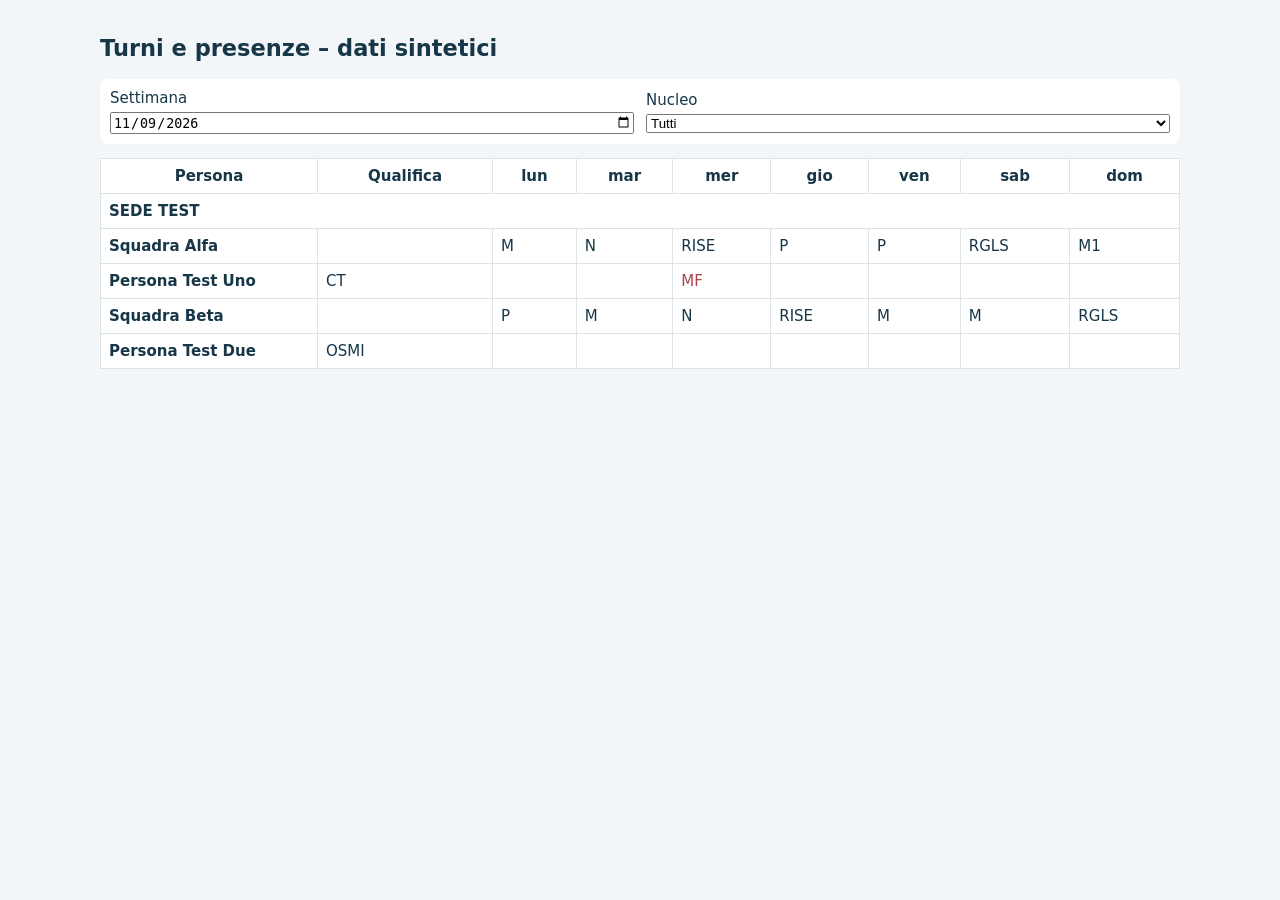
<file: tests/fixtures/mobile-shifts.html>
<!doctype html><html lang="it"><head><meta charset="utf-8"><meta name="viewport" content="width=device-width,initial-scale=1"><title>UMTE QA sintetico</title><link rel="stylesheet" href="../../mobile-polish.css"><link rel="stylesheet" href="../../mobile-shift-cards.css"><style>body{font:15px system-ui;margin:0;background:#f3f6f8;color:#173749}.view{max-width:1080px;margin:0 auto;padding:16px} .toolbar{display:flex;gap:12px;align-items:center;background:white;padding:10px;border-radius:8px;margin-bottom:14px}.toolbar label{display:grid;gap:5px;flex:1}.table-scroll{overflow-x:auto;background:white}.shift-table{border-collapse:collapse;min-width:950px;width:100%} .shift-table th,.shift-table td{border:1px solid #dce4e8;padding:8px}.shift-table .person-cell{width:200px}.shift-code{color:#a9434d}</style></head><body><main class="view"><section id="shifts"><h1>Turni e presenze – dati sintetici</h1><div class="toolbar"><label>Settimana<input type="date" value="2026-11-09"></label><label>Nucleo<select><option>Tutti</option></select></label></div><div class="table-scroll"><table class="shift-table"><thead><tr id="shiftHead"><th>Persona</th><th>Qualifica</th><th>lun</th><th>mar</th><th>mer</th><th>gio</th><th>ven</th><th>sab</th><th>dom</th></tr></thead><tbody id="shiftBody"><tr class="nucleus-row"><td colspan="9"><strong>SEDE TEST</strong></td></tr><tr class="team-row"><td><strong>Squadra Alfa</strong></td><td></td><td><span class="team-shift">M</span></td><td><span class="team-shift">N</span></td><td><span class="team-shift">RISE</span></td><td><span class="team-shift">P</span></td><td><span class="team-shift">P</span></td><td><span class="team-shift">RGLS</span></td><td><span class="team-shift">M1</span></td></tr><tr class="member-row"><td class="person-cell"><strong>Persona Test Uno</strong></td><td>CT</td><td data-day-person="T1" data-day-date="2026-11-09"><span class="same-team"></span></td><td data-day-person="T1" data-day-date="2026-11-10"><span class="same-team"></span></td><td data-day-person="T1" data-day-date="2026-11-11"><span class="shift-code changed">MF</span></td><td data-day-person="T1" data-day-date="2026-11-12"><span class="same-team"></span></td><td data-day-person="T1" data-day-date="2026-11-13"><span class="same-team"></span></td><td data-day-person="T1" data-day-date="2026-11-14"><span class="same-team"></span></td><td data-day-person="T1" data-day-date="2026-11-15"><span class="same-team"></span></td></tr><tr class="team-row"><td><strong>Squadra Beta</strong></td><td></td><td><span class="team-shift">P</span></td><td><span class="team-shift">M</span></td><td><span class="team-shift">N</span></td><td><span class="team-shift">RISE</span></td><td><span class="team-shift">M</span></td><td><span class="team-shift">M</span></td><td><span class="team-shift">RGLS</span></td></tr><tr class="member-row"><td class="person-cell"><strong>Persona Test Due</strong></td><td>OSMI</td><td data-day-person="T2" data-day-date="2026-11-09"><span class="same-team"></span></td><td data-day-person="T2" data-day-date="2026-11-10"><span class="same-team"></span></td><td data-day-person="T2" data-day-date="2026-11-11"><span class="same-team"></span></td><td data-day-person="T2" data-day-date="2026-11-12"><span class="same-team"></span></td><td data-day-person="T2" data-day-date="2026-11-13"><span class="same-team"></span></td><td data-day-person="T2" data-day-date="2026-11-14"><span class="same-team"></span></td><td data-day-person="T2" data-day-date="2026-11-15"><span class="same-team"></span></td></tr></tbody></table></div></section></main><script>window.__dayClicks=[];document.querySelectorAll('td[data-day-person]').forEach(td=>td.addEventListener('click',()=>window.__dayClicks.push(td.dataset.dayPerson+':'+td.dataset.dayDate)));</script><script src="../../mobile-shift-cards.js"></script></body></html>
</file>
<file: mobile-polish.css>
/* UMTE mobile polish 2026-11-08. Strictly mobile; desktop intentionally untouched. */
@media screen and (max-width: 820px) {
  #shifts>.toolbar, #shiftWeeklyPanel>.toolbar, #shiftMonthlyPanel>.toolbar,
  #reports>.toolbar, #activities>.toolbar, #people>.toolbar,
  #competencies>.toolbar, #training>.toolbar {
    display:grid!important;
    grid-template-columns:minmax(0,1fr)!important;
    grid-auto-rows:min-content!important;
    align-items:start!important;
    align-content:start!important;
    justify-content:stretch!important;
    height:auto!important; min-height:0!important;
    width:100%!important; min-width:0!important;
    gap:9px!important; padding:12px!important;
    box-sizing:border-box!important;
  }
  #shifts>.toolbar>*, #shiftWeeklyPanel>.toolbar>*, #shiftMonthlyPanel>.toolbar>*,
  #reports>.toolbar>*, #activities>.toolbar>*, #people>.toolbar>*,
  #competencies>.toolbar>*, #training>.toolbar>* {
    display:block; height:auto!important; min-height:0!important;
    width:100%!important; min-width:0!important;
    max-width:100%!important; flex:0 0 auto!important;
    flex-grow:0!important; flex-shrink:0!important; flex-basis:auto!important;
    align-self:start!important; margin:0!important;
    box-sizing:border-box!important;
  }
  #shifts>.toolbar>label, #shiftWeeklyPanel>.toolbar>label,
  #shiftMonthlyPanel>.toolbar>label, #reports>.toolbar>label,
  #activities>.toolbar>label, #people>.toolbar>label {
    display:grid!important; grid-template-columns:minmax(0,1fr)!important;
    gap:6px!important; align-items:start!important;
    align-content:start!important; font-size:12px!important;
  }
  #shifts .toolbar input:not([type=checkbox]),
  #shifts .toolbar select,
  #reports .toolbar input:not([type=checkbox]),
  #reports .toolbar select,
  #activities .toolbar input:not([type=checkbox]),
  #activities .toolbar select {
    width:100%!important; min-width:0!important; max-width:100%!important;
    height:44px!important; min-height:44px!important;
    margin:0!important; padding:9px 12px!important;
    box-sizing:border-box!important; font-size:16px!important;
  }
  #shiftWeeklyPanel>.toolbar>.week-control,
  #activities .toolbar>.week-control {
    display:grid!important;
    grid-template-columns:42px minmax(0,1fr) 42px!important;
    gap:7px!important; align-items:end!important;
    flex:0 0 auto!important;
  }
  #shiftWeeklyPanel .week-control>button,
  #activities .week-control>button {
    width:42px!important; height:44px!important;
    min-height:44px!important; padding:4px!important;
  }
  #shiftWeeklyPanel .week-control label,
  #activities .week-control label { min-width:0!important; display:grid!important; gap:5px!important; }
  #shiftMonthlyPanel>.toolbar>.print-choice {
    display:flex!important; align-items:center!important;
    gap:9px!important; flex-direction:row!important;
    min-height:32px!important; line-height:1.4!important; font-size:12px!important;
  }
  #shiftMonthlyPanel>.toolbar>.print-choice input {
    width:18px!important; min-width:18px!important;
    height:18px!important; min-height:18px!important;
    margin:0!important;
  }
  #shifts .toolbar .status-key, #reports .toolbar .status-key,
  #activities .toolbar .week-publication {
    min-height:0!important; height:auto!important;
    margin:0!important; padding:5px 0 0!important; line-height:1.45!important;
  }
  #reports>.table-panel, #reports .table-panel,
  #activities .table-panel {max-width:100%!important;min-width:0!important;}
  #reports .table-scroll, #activities .table-scroll {
    overflow-x:auto!important;-webkit-overflow-scrolling:touch!important;
    max-width:100%!important;
  }
  #reports .table-scroll table, #activities .table-scroll table { min-width:770px; }
  #reports .table-panel .panel-head {display:flex!important;flex-direction:column!important;align-items:start!important;gap:5px!important;}
  #reports .page-heading, #activities .page-heading {gap:8px!important;}
  #reports .page-heading>button, #activities .heading-actions>button {
    width:100%!important; min-height:44px!important;
  }
  .umte-mobilebar {height:calc(58px + env(safe-area-inset-bottom))!important;}
  #umte-mobile-sheet {z-index:9800!important;}
  #umte-mobile-sheet>div {max-height:min(72dvh,560px)!important;padding-bottom:calc(20px + env(safe-area-inset-bottom))!important;}
  #umsItems{grid-template-columns:repeat(2,minmax(0,1fr))!important;gap:8px!important;}
  #umsItems button{overflow-wrap:anywhere!important;white-space:normal!important;font-size:13px!important;min-height:46px!important;line-height:1.3!important;}
  .view {padding-bottom:calc(88px + env(safe-area-inset-bottom))!important;}
  .umte-mobile-head {display:none!important;}
}
@media screen and (max-width:360px) {#umsItems{grid-template-columns:1fr!important;}}
</file>
<file: mobile-shift-cards.css>
.umte-mobile-week{display:none}
@media(max-width:820px){
  #shifts:not([data-mobile-table="yes"]) .umte-original-week-table{display:none!important}
  #shifts[data-mobile-table="yes"] .umte-original-week-table{display:block!important}
  .umte-mobile-week{display:block!important;margin:12px 0 22px;max-width:100%;min-width:0}
  .umte-mobile-week-tools{display:grid;grid-template-columns:minmax(0,1fr);gap:8px}
  .umte-mobile-week-tools label{display:grid;gap:5px;font-size:12px;font-weight:700;color:#446474}
  .umte-mobile-week-tools select{height:44px;min-height:44px;width:100%;max-width:100%;padding:8px 11px;border:1px solid #cddce3;border-radius:9px;background:#fff;color:#14394b;font-size:15px}
  .umte-mobile-week .umte-mobile-view-toggle{display:block!important;width:100%;min-height:44px;border:1px solid #b9d2d9;border-radius:9px;background:#e8f3f5;color:#123b4d;font-size:14px;font-weight:750;padding:10px}
  #shifts[data-mobile-table="yes"] .umte-mobile-week-cards{display:none!important}
  .umte-week-description{font-size:12px;line-height:1.5;color:#5c7480;margin:11px 2px}
  .umte-mobile-week-cards{display:grid;gap:12px;min-width:0}
  .umte-mobile-week-cards>h3{font-size:16px;margin:4px 0 0;color:#16394d}
  .umte-week-count{font-size:12px;color:#657f89;margin:0}
  .umte-mobile-shift-card{background:#fff;border:1px solid #d3e1e6;border-radius:13px;padding:12px;box-shadow:0 4px 14px #14384a0c;min-width:0}
  .umte-mobile-shift-card header{display:flex;align-items:center;justify-content:space-between;gap:8px;margin-bottom:10px}
  .umte-mobile-shift-card header strong{font-size:14px;color:#10394e;line-height:1.3}
  .umte-mobile-shift-card header small{font-size:12px;color:#647e89}
  .umte-mobile-days{display:grid;grid-template-columns:repeat(2,minmax(0,1fr));gap:7px}
  .umte-mobile-day{display:grid!important;grid-template-columns:1fr auto!important;gap:5px!important;align-content:center!important;min-width:0!important;min-height:67px!important;text-align:left!important;padding:9px!important;border:1px solid #d8e4e9!important;border-radius:10px!important;background:#eef5f7!important}
  .umte-mobile-day>span{color:#4d6977;font-size:11px;font-weight:750;white-space:nowrap}
  .umte-mobile-day>strong{background:#12394d;color:#fff;font-size:13px;padding:5px 8px;border-radius:7px;text-align:center;max-width:100%;overflow-wrap:anywhere}
  .umte-mobile-day>small{grid-column:1/-1;font-size:11px;color:#647986;line-height:1.2}
  .umte-mobile-day.changed{background:#fff0f2!important;border-color:#e8adb8!important}
  .umte-mobile-day.changed>strong{background:#b13f53!important}
}
</file>
